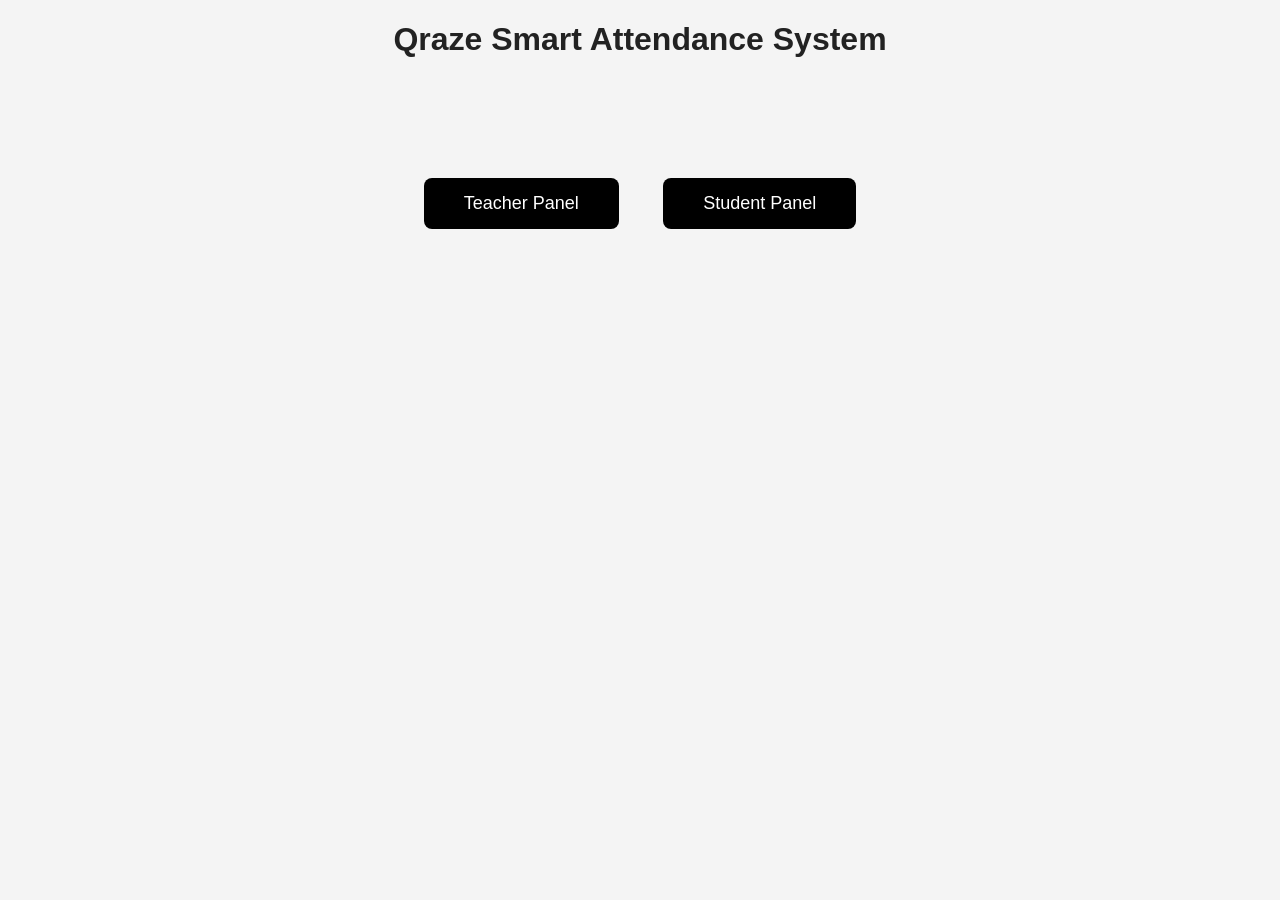
<file: index.html>
<!DOCTYPE html>
<html>
<head>
<title>Qraze Attendance System</title>
<link rel="stylesheet" href="style.css">
</head>
<body>
<h1>Qraze Smart Attendance System</h1>
<div class="container">
<a href="teacher.html"><button class="btn">Teacher Panel</button></a>
<a href="student.html"><button class="btn">Student Panel</button></a>
</div>
</body>
</html>
</file>
<file: style.css>
body{
font-family: Arial;
text-align:center;
background:#f4f4f4;
}

h1{
color:#222;
}

.container{
margin-top:100px;
}

.btn{
padding:15px 40px;
font-size:18px;
margin:20px;
background:black;
color:white;
border:none;
border-radius:8px;
cursor:pointer;
}

.btn:hover{
background:gold;
color:black;
}
</file>
